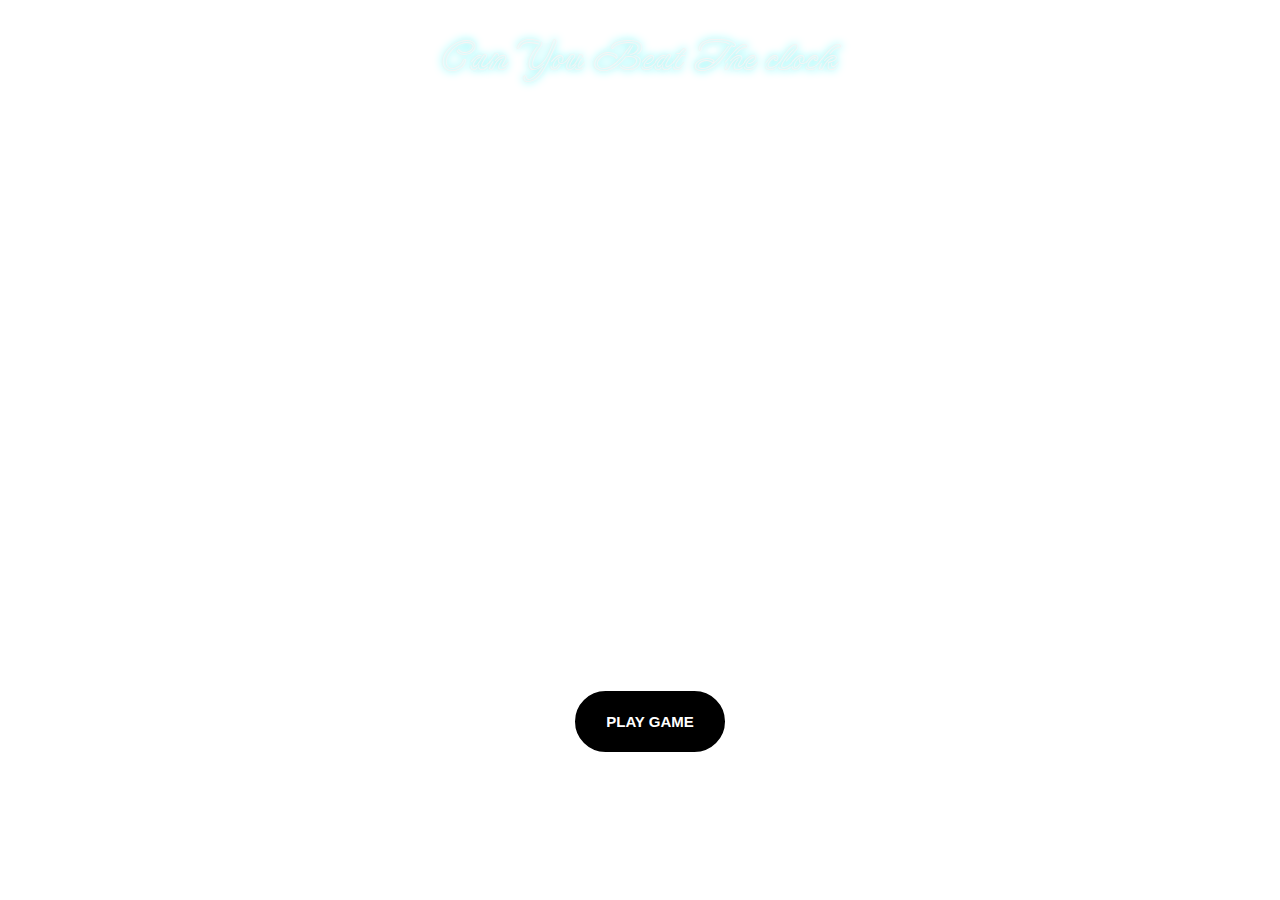
<file: index.html>
<!DOCTYPE html>
<html lang="en">
<head>
    <meta charset="UTF-8">
    <meta http-equiv="X-UA-Compatible" content="IE=edge">
    <meta name="viewport" content="width=device-width, initial-scale=1.0">
    <link rel="preconnect" href="https://fonts.googleapis.com">
    <link rel="preconnect" href="https://fonts.gstatic.com" crossorigin>
    <link href="https://fonts.googleapis.com/css2?family=Neonderthaw&display=swap" rel="stylesheet">
    <link rel="stylesheet" href="style.css"/>
    <title>Memory Game</title>  
</head>
<body>
    <header>Can You Beat The clock</header>
    <div class="game-container">
        <ul class="squares">
            <li class="square">
                <div class="view before-view"></div>
                <div class="view after-view">
                    <img src="images/img-4.png" alt="square-img"> 
                </div>
            </li>
            <li class="square">
                <div class="view before-view"></div>
                <div class="view after-view">
                    <img src="images/img-8.png" alt="square-img"> 
                </div>
            </li>
            <li class="square">
                <div class="view before-view"></div>
                <div class="view after-view">
                    <img src="images/img-2.png" alt="square-img"> 
                </div>
            </li>
            <li class="square">
                <div class="view before-view"></div>
                <div class="view after-view">
                    <img src="images/img-4.png" alt="square-img"> 
                </div>
            </li>
            <li class="square">
                <div class="view before-view"></div>
                <div class="view after-view">
                    <img src="images/img-1.png" alt="square-img"> 
                </div>
            </li>
            <li class="square">
                <div class="view before-view"></div>
                <div class="view after-view">
                    <img src="images/img-8.png" alt="square-img"> 
                </div>
            </li>
            <li class="square">
                <div class="view before-view"></div>
                <div class="view after-view">
                    <img src="images/img-5.png" alt="square-img"> 
                </div>
            </li>
            <li class="square">
                <div class="view before-view"></div>
                <div class="view after-view">
                    <img src="images/img-3.png" alt="square-img"> 
                </div>
            </li>
            <li class="square">
                <div class="view before-view"></div>
                <div class="view after-view">
                    <img src="images/img-7.png" alt="square-img">
                </div>
            </li>
            <li class="square">
                <div class="view before-view"></div>
                <div class="view after-view">
                    <img src="images/img-2.png" alt="square-img"> 
                </div>
            </li>
            <li class="square">
                <div class="view before-view"></div>
                <div class="view after-view">
                    <img src="images/img-5.png" alt="square-img"> 
                </div>
            </li>
            <li class="square">
                <div class="view before-view"></div>
                <div class="view after-view">
                    <img src="images/img-1.png" alt="square-img"> 
                </div>
            </li>
            <li class="square">
                <div class="view before-view"></div>
                <div class="view after-view">
                    <img src="images/img-6.png" alt="square-img">
                </div>
            </li>
            <li class="square">
                <div class="view before-view"></div>
                <div class="view after-view">
                    <img src="images/img-6.png" alt="square-img">
                </div>
            </li>
            <li class="square">
                <div class="view before-view"></div>
                <div class="view after-view">
                    <img src="images/img-7.png" alt="square-img">
                </div>
            </li>
            <li class="square">
                <div class="view before-view"></div>
                <div class="view after-view">
                    <img src="images/img-3.png" alt="square-img">
                </div>
            </li>
        </ul>
    </div>

    <div id="game-timer">
        <div id="minutes"></div>:<div id="seconds"></div>
        <div class="flex" id="result"></div>
        <div id="message"></div>
    </div>
    <button class="startAgain">Play Game</button>
    <script defer src="scripts.js"></script>   
</body>
</html>
</file>
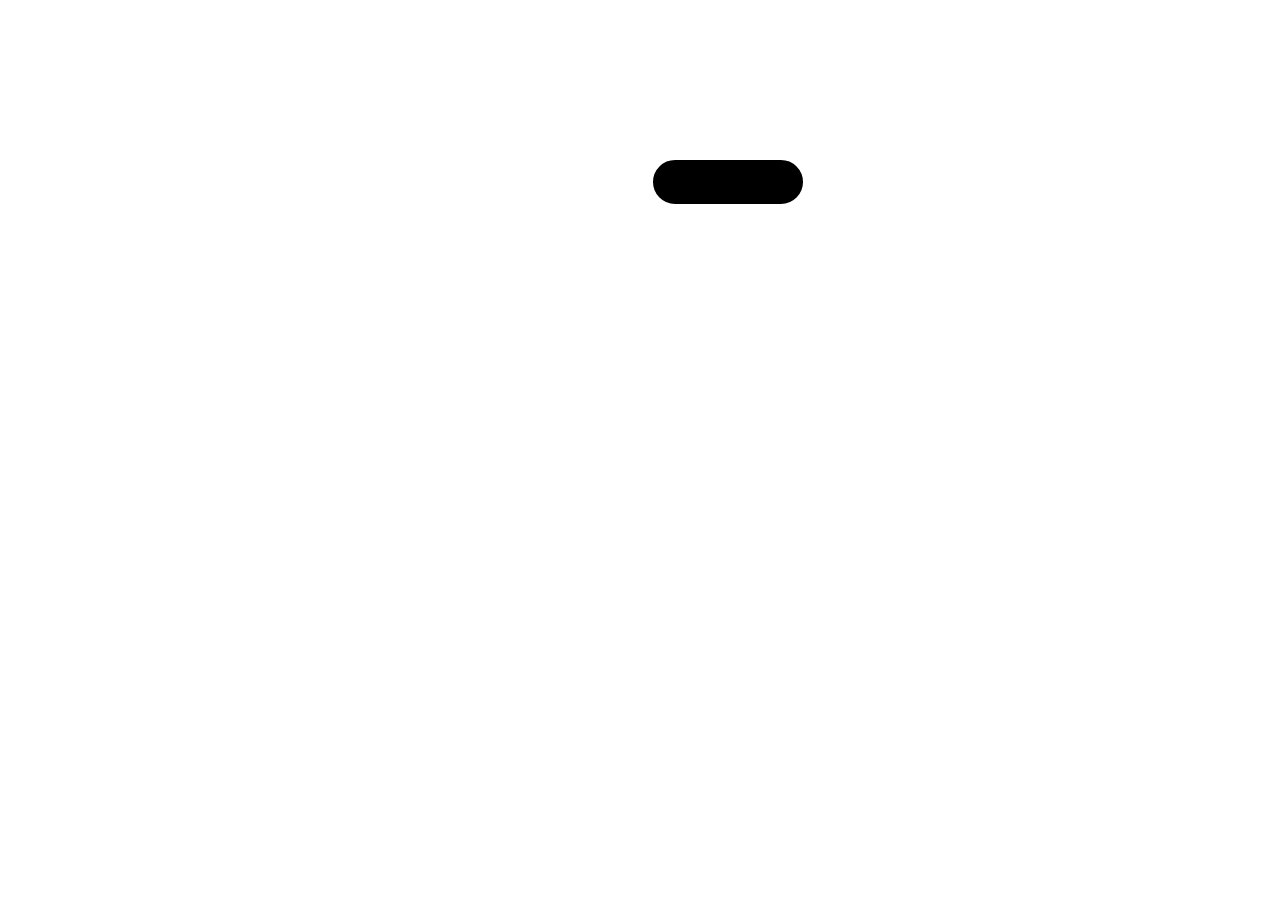
<file: game.html>
<!DOCTYPE html>
<html lang="en">
<head>
    <meta charset="UTF-8">
    <meta http-equiv="X-UA-Compatible" content="IE=edge">
    <meta name="viewport" content="width=device-width, initial-scale=1.0">
    <link rel="preconnect" href="https://fonts.googleapis.com">
    <link rel="preconnect" href="https://fonts.gstatic.com" crossorigin>
    <link href="https://fonts.googleapis.com/css2?family=Neonderthaw&display=swap" rel="stylesheet">
    <link rel="stylesheet" href="style.css"/>
    <title></title>
</head>
<body>
   <button ></button>
</body>
<a href="index.html"></a>
<script src="scripts.js"></script>
</html>
</file>
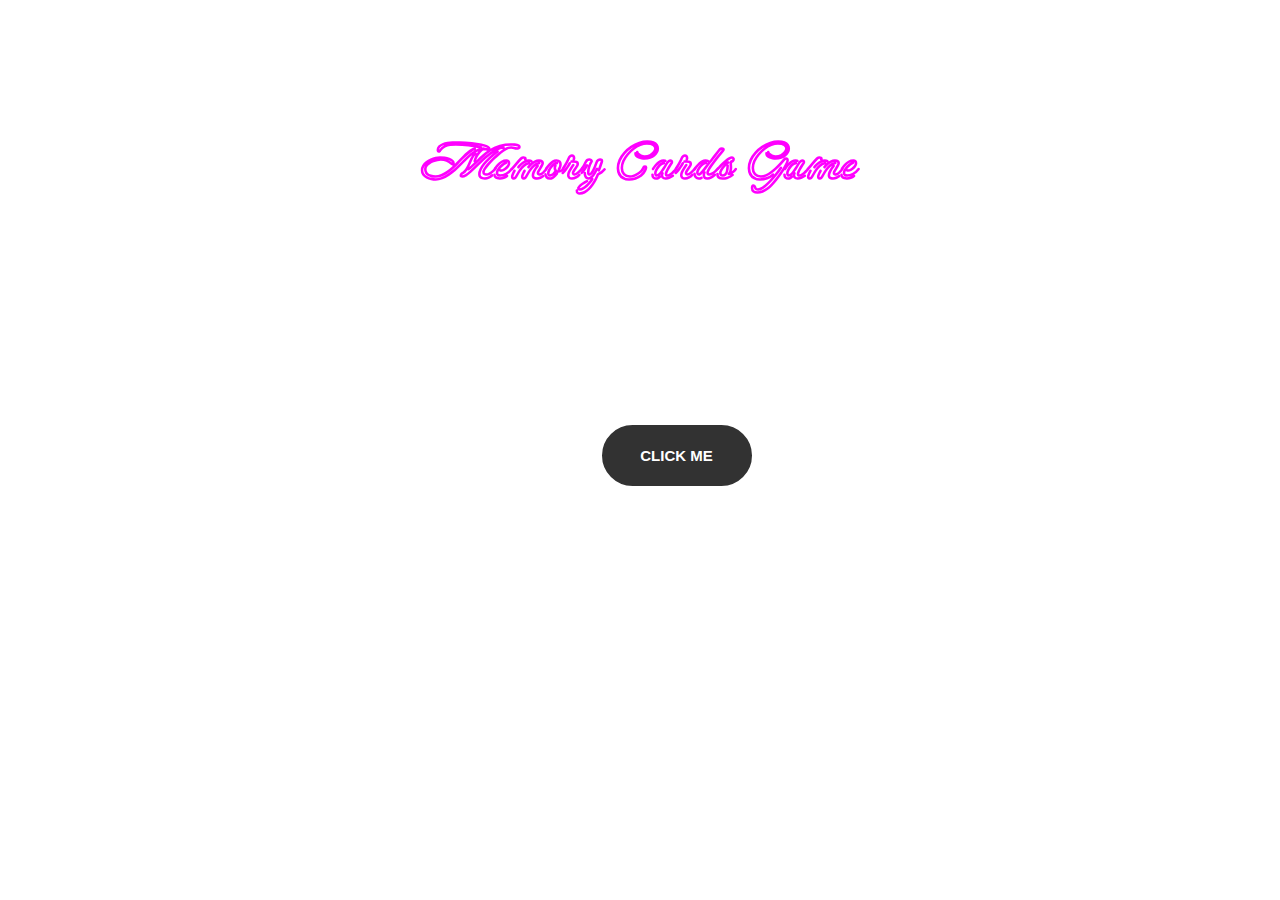
<file: main.html>
<!DOCTYPE html>
<html lang="en">
<head>
    <meta charset="UTF-8">
    <meta http-equiv="X-UA-Compatible" content="IE=edge">
    <meta name="viewport" content="width=device-width, initial-scale=1.0">
    <link rel="preconnect" href="https://fonts.googleapis.com">
    <link rel="preconnect" href="https://fonts.gstatic.com" crossorigin>
    <link href="https://fonts.googleapis.com/css2?family=Neonderthaw&display=swap" rel="stylesheet">
    <link rel="stylesheet" type="text/css" href="style.css"/>
    <script defer src="scripts.js"></script>
</head>
<body>
    <h1>Memory Cards Game</h1>
    <a href="index.html"><button class="Click-Here">CLICK ME</button></a>
</body>
</html>
</file>
<file: style.css>
* { 
    
    box-sizing: border-box;

}
body {
    display: grid;
    min-height: 600px;
    align-items: center;
    justify-content: center;
    background-image: url('https://resi.ze-robot.com/dl/ho/hope-this-is-allowed-i-modified-a-wallpaper-i-saw-here-link-to-original-in-comments-1920%C3%971080.jpg');
    background-repeat: no-repeat;
    background-size: cover;
    background-position: center;
    background-attachment: fixed;

    
}
.square .after-view img{
    max-width: 80px;

}
.square .before-view img{
    max-width: 40px; 
}
.game-container {
    height: 500px;
    width: 500px;
    border-radius: 15px;
    padding: 35px;
    margin: 15px;
    align-items: center;

}
.squares,
.square,
.view {
    display: flex;
    justify-content: center;
    align-items: center;
}
.squares {
    height: 100%;
    width: 100%;
    flex-wrap: wrap;
    justify-content: space-between;
}
.squares .square{
    height: calc(100% / 4 - 5px);
    width: calc(100% / 4 - 5px);
    position: relative;
    perspective: 800px;
    transform-style: preserve-3d;
}    
header {
    text-align: center;
    position: relative;
    color: whitesmoke;
    font-family: 'Neonderthaw', cursive;
    text-shadow: 0 0 0.1em whitesmoke, 0 0 0.2em aqua, 0 0 0.3em whitesmoke;
    font-size: 40px;
    margin: 20px;
}
.squares .before-view {
    opacity: 0.2;
} 

.squares .square .view {
    width: 100%;
    height: 100%;
    background-color: white;
    position: absolute;
    transition: transform .25s linear;
    backface-visibility: hidden;
    pointer-events: none;
    user-select: none;
}
/* https://www.w3schools.com/css/css3_transitions.asp */
.square .after-view {
    transform: rotateY(-180deg);
}
.square.flip .after-view {
    transform: rotateY(0);
}
.square.flip .before-view {
    transform: rotateY(180deg);
}
/*https://stackoverflow.com/questions/51885996/multiple-flip-boxes-but-only-flip-the-one-clicked-on8
*/
button {
    background: black;
    color: white;
    font-size: 15px;
    width: 150px;
    text-transform: uppercase;
    font-weight: bold;
    border: 2px solid black;
    margin: 25px;
    padding: 20px;
    border-radius: 2rem;
    transition: 0.2s ease;
    cursor: pointer;
    margin-left: 200px;
    
}
button:hover {
    background: white;
    color: palevioletred;
    box-shadow: 0 0 25px white, 0 0 50px white;
}
/* https://css-tricks.com/how-to-create-neon-text-with-css/ */
#game-timer {
    color: white;
    text-align: center;
    display: flex;
    font-size: 30px;
    margin-left: 250px;
}
.square.shake{
    animation: shake 0.38s ease-in-out;
}
@keyframes shake{
    0%,
    100%{
        transform: translateX(0);
    }
    20%{
        transform: translateX(-13px);
    }
    40%{
        transform: translateX(13px);
    }
    60%{
        transform: translateX(-8px);
    }
    80%{
        transform: translateX(8px);
    }

}

/* https://stackoverflow.com/questions/38132700/css-wiggle-shake-effect */


#result {
    position: absolute;
    top: 0;
    left: 0;
    height: 100vh;
    width: 100vw;
    justify-content: center;
    align-items: center;
    background-color: black;
    opacity: 0.9;
    visibility: hidden;
}
#message {
    font-size: 50px;
    color: white;
}
h1 {
    font-size: 50px;
    color: fuchsia;
    font-family: 'Neonderthaw', cursive;
    text-align: center;
    position: relative;
    margin: 20px;
}
.Click-Here {
    padding: 20px;
    opacity: 0.8;
    margin-top: 1rem;
}
</file>
